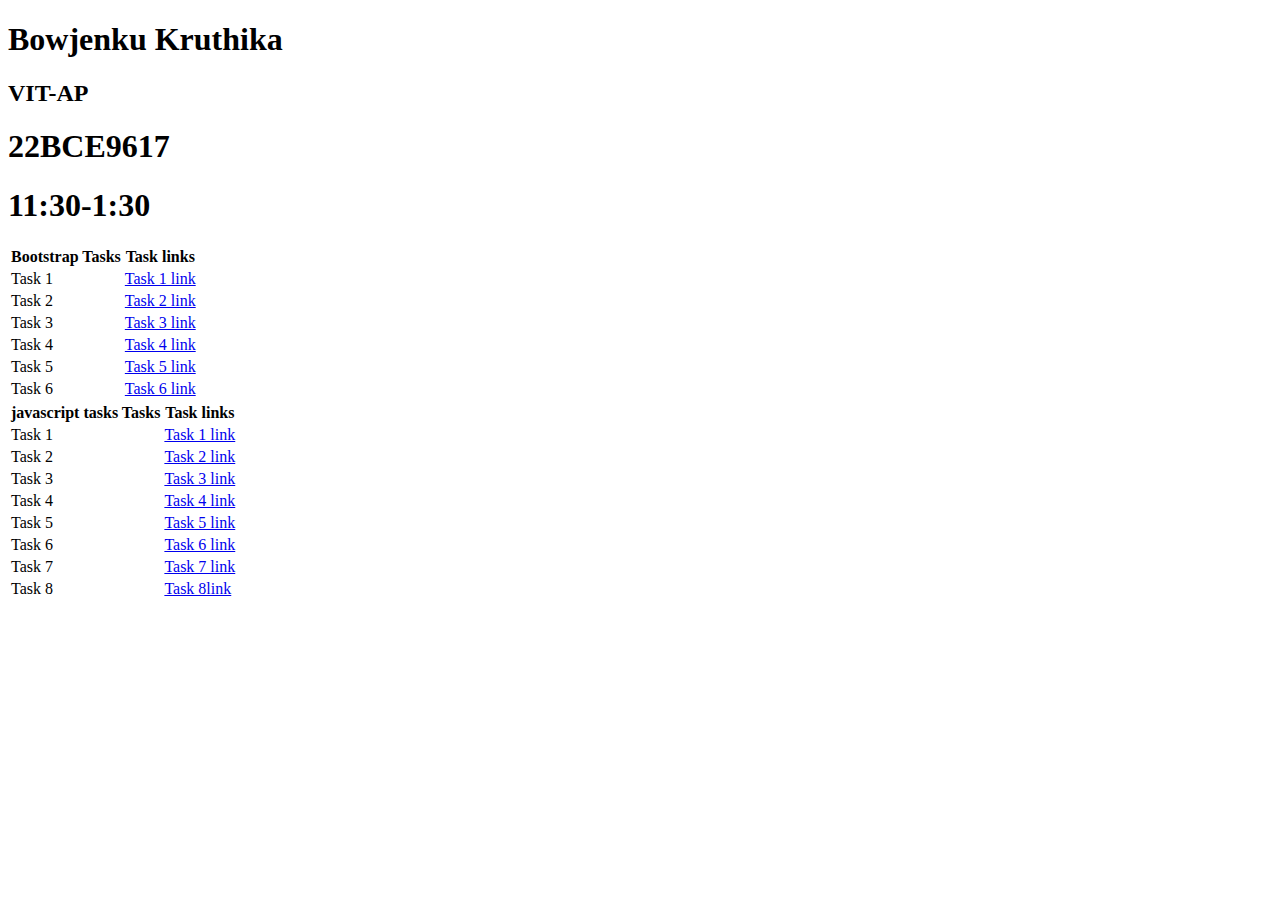
<file: index.html>
<!DOCTYPE html>
<html lang="en">
<head>
    <meta charset="UTF-8">
    <meta name="viewport" content="width=device-width, initial-scale=1.0">
    <title>Document</title>
</head>
<body>
        <h1>Bowjenku Kruthika</h1>
        <h2>VIT-AP</h2>
        <h1>22BCE9617</h1>
        <h1>11:30-1:30</h1>
        <table>
            <tr>
            <th>Bootstrap Tasks </th>
            <th>Task links</th>
            </tr>
            <tr>
                <td>Task 1</td>
                <td><a href="./t1.html">Task 1 link</a></td>
            </tr>
            <tr>
                <td>Task 2</td>
                <td><a href="./t2.html">Task 2 link</a></td>
            </tr>
            <tr>
                <td>Task 3</td>
                <td><a href="./t3.html">Task 3 link</a></td>
            </tr>
            <tr>
                <td>Task 4</td>
                <td><a href="./t4.html">Task 4 link</a></td>
            </tr>
            <tr>
                <td>Task 5 </td>
                <td><a href="./t5.html">Task 5 link</a></td>
            </tr>
            <tr>
                <td>Task 6 </td>
                <td><a href="./t6.html">Task 6 link</a></td>
            </tr>
         </table>
         <table>
            <tr>
            <th>javascript tasks Tasks </th>
            <th>Task links</th>
            </tr>
            <tr>
                <td>Task 1</td>
                <td><a href="./javascript t1.html">Task 1 link</a></td>
            </tr>
            <tr>
                <td>Task 2</td>
                <td><a href="./javascript t2.html.">Task 2 link</a></td>
            </tr>
            <tr>
                <td>Task 3</td>
                <td><a href="./javascript t3.html">Task 3 link</a></td>
            </tr>
            <tr>
                <td>Task 4</td>
                <td><a href="./javascript t4.html">Task 4 link</a></td>
            </tr>
            <tr>
                <td>Task 5 </td>
                <td><a href="./javascript t5.html">Task 5 link</a></td>
            </tr>
            <tr>
                <td>Task 6 </td>
                <td><a href="./javascript t6.html">Task 6 link</a></td>
            </tr>
            <tr>
                <td>Task 7 </td>
                <td><a href="./javascript t7.html">Task 7 link</a></td>
            </tr>
            <tr>
                <td>Task 8</td>
                <td><a href="./javascript t1.html">Task 8link</a></td>
            </tr>
            </table>
         </body>
</file>
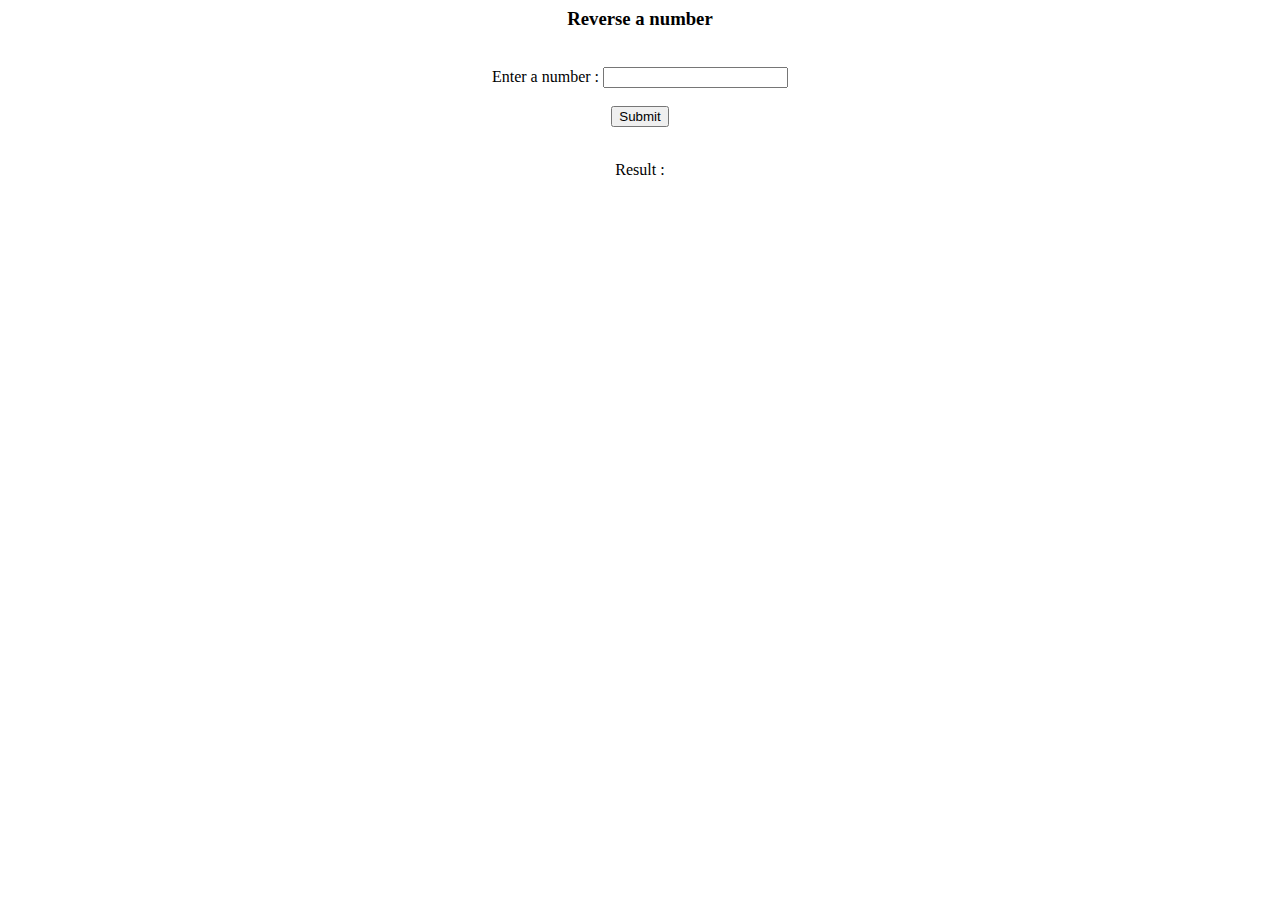
<file: javascript t1.html>
<html lang="en">
<head>
    <meta charset="UTF-8">
    <meta name="viewport" content="width=device-width, initial-scale=1.0">
    <title>JavaScript Task1</title>
    <link href="https://cdn.jsdelivr.net/npm/bootstrap@5.0.2/dist/css/bootstrap.min.css" rel="stylesheet" 
    integrity="sha384-EVSTQN3/azprG1Anm3QDgpJLIm9Nao0Yz1ztcQTwFspd3yD65VohhpuuCOmLASjC" crossorigin="anonymous">
    <script>
        function Reverse(){
            var num=parseInt(document.getElementById("num").value);
            var rev=0;
            while(num>0){
                rev=rev*10+num%10;
                num=parseInt(num/10);
            }
            document.getElementById("ans").innerHTML=parseInt(rev);
        }
    </script>
</head>
<body>
    <center>
        <h3 class="text-center text-dark">Reverse a number</h3>
        <br/>
            <label>Enter a number : </label>
            <input type="number" id="num"/>
            <br/><br/>
            <button onclick="Reverse()" class="btn bg-secondary text-light">Submit</button>
            <br/><br/>
            
            
        <p>Result : <span id="ans"></span></p>
    </center>
</body>
</html>
</file>
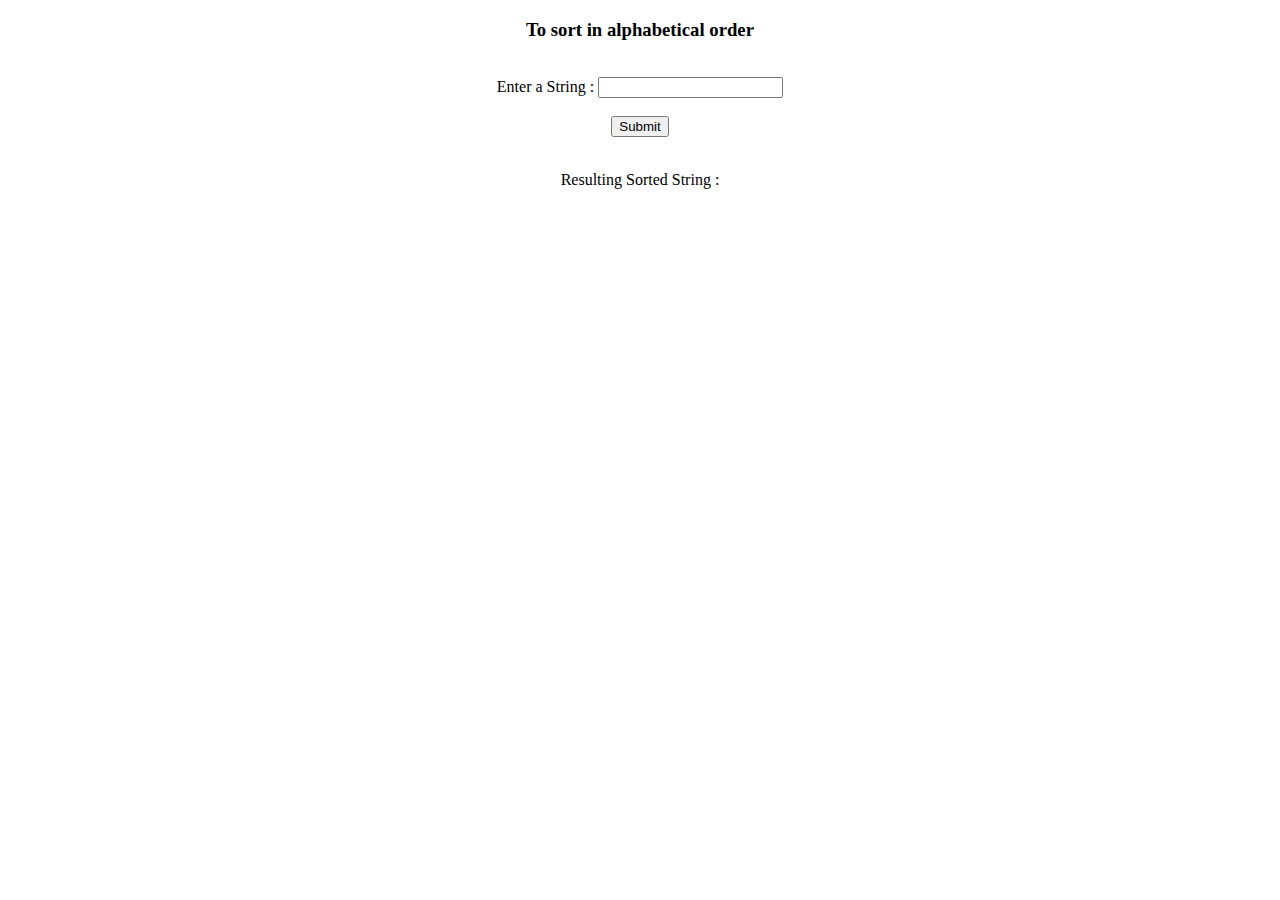
<file: javascript t2.html>
<!DOCTYPE html>
<html lang="en">
<head>
    <meta charset="UTF-8">
    <meta name="viewport" content="width=device-width, initial-scale=1.0">
    <title>JavaScript Task2</title>
    <link href="https://cdn.jsdelivr.net/npm/bootstrap@5.0.2/dist/css/bootstrap.min.css" rel="stylesheet" 
    integrity="sha384-EVSTQN3/azprG1Anm3QDgpJLIm9Nao0Yz1ztcQTwFspd3yD65VohhpuuCOmLASjC" crossorigin="anonymous">
    <script>
        function Sorting(){
            var str=document.getElementById("str").value;
            //All the letter should be be of same type like capitals or small
            document.getElementById("ans").innerHTML=str.split('').sort().join('');
        }
    </script>
</head>
<body>
    <center>
        <h3 class="text-center text-dark">To sort in alphabetical order</h3>
        <br/>
        <label>Enter a String : </label>
        <input type="text" id="str"/>
        <br/><br/>
        <button onclick="Sorting()" class="btn btn-secondary text-light">Submit</button>
        <br/><br>
        <p>Resulting Sorted String : <span id="ans"></span></p>
    </center>
</body>
</html>
</file>
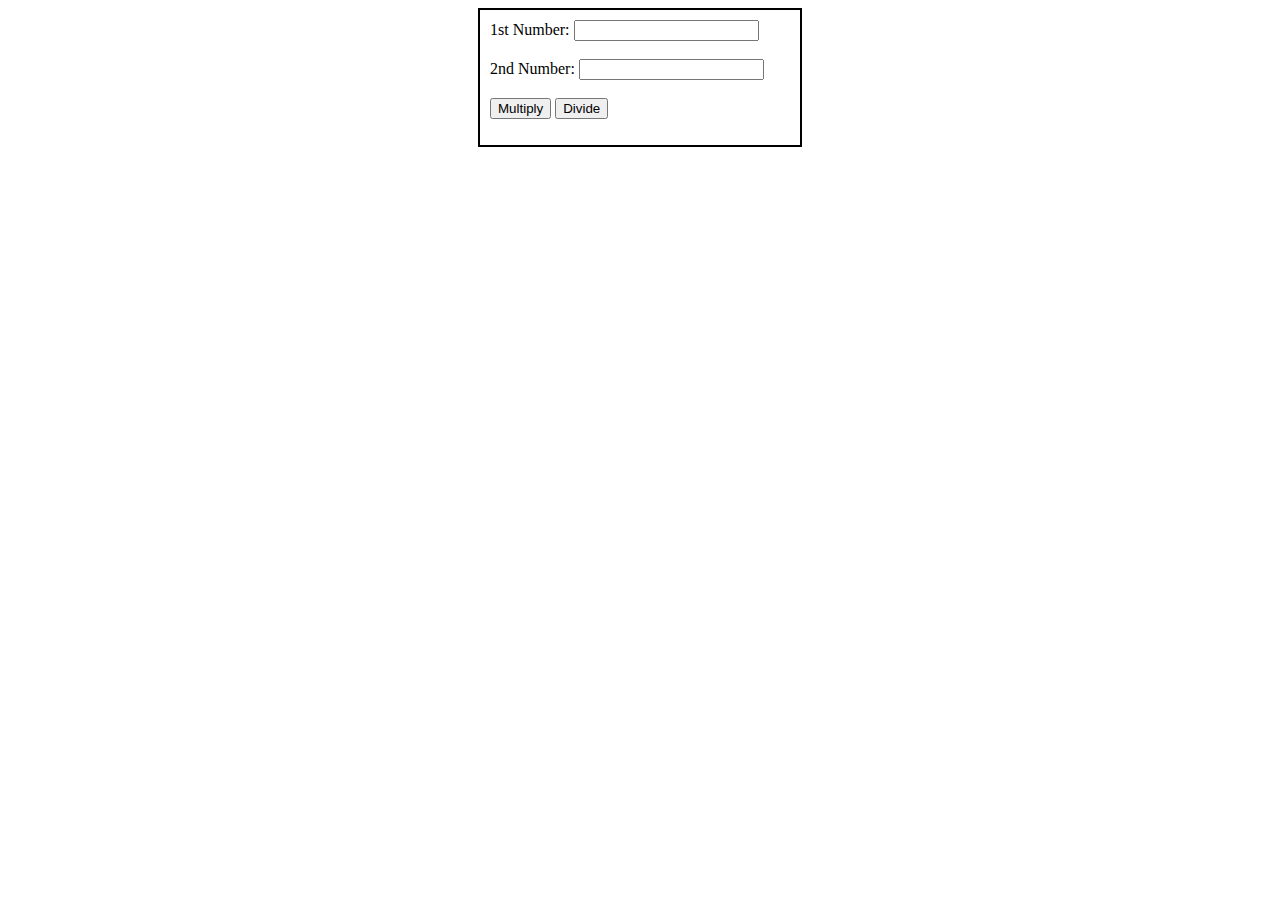
<file: javascript t3.html>
<!DOCTYPE html>
<html lang="en">
<head>
    <meta charset="UTF-8">
    <meta name="viewport" content="width=device-width, initial-scale=1.0">
    <title>Javascript Task-3</title>
</head>
<body>
    <center>
        <div style="width:300px; border:2px; border-style:solid;padding:10px; text-align:left;">
            <label for="firstnum">1st Number:</label>
            <input type="text" id="firstnum" />
            <br><br>
            <label for="secondnum">2nd Number:</label>
            <input type="text" id="secondnum" />
            <br><br>
            <div style="text-align:left">
                <button onclick="multiply()">Multiply</button>
                <button onclick="divide()">Divide</button>
            </div>
            <p id="result"></p>

        </div>
    </center>
    <script>
        function multiply() {
            let firstNumVal = parseInt(document.getElementById("firstnum").value);
            let secondNumVal = parseInt(document.getElementById("secondnum").value);
            document.getElementById("result").innerHTML = "The Result Is:" + firstNumVal * secondNumVal;





        }

        function divide() {
            let firstNumVal = parseInt(document.getElementById("firstnum").value);
            let secondNumVal = parseInt(document.getElementById("secondnum").value);
            document.getElementById("result").innerHTML = "The Result Is: " + firstNumVal / secondNumVal;


        }
    </script>
</body>
</html>
</file>
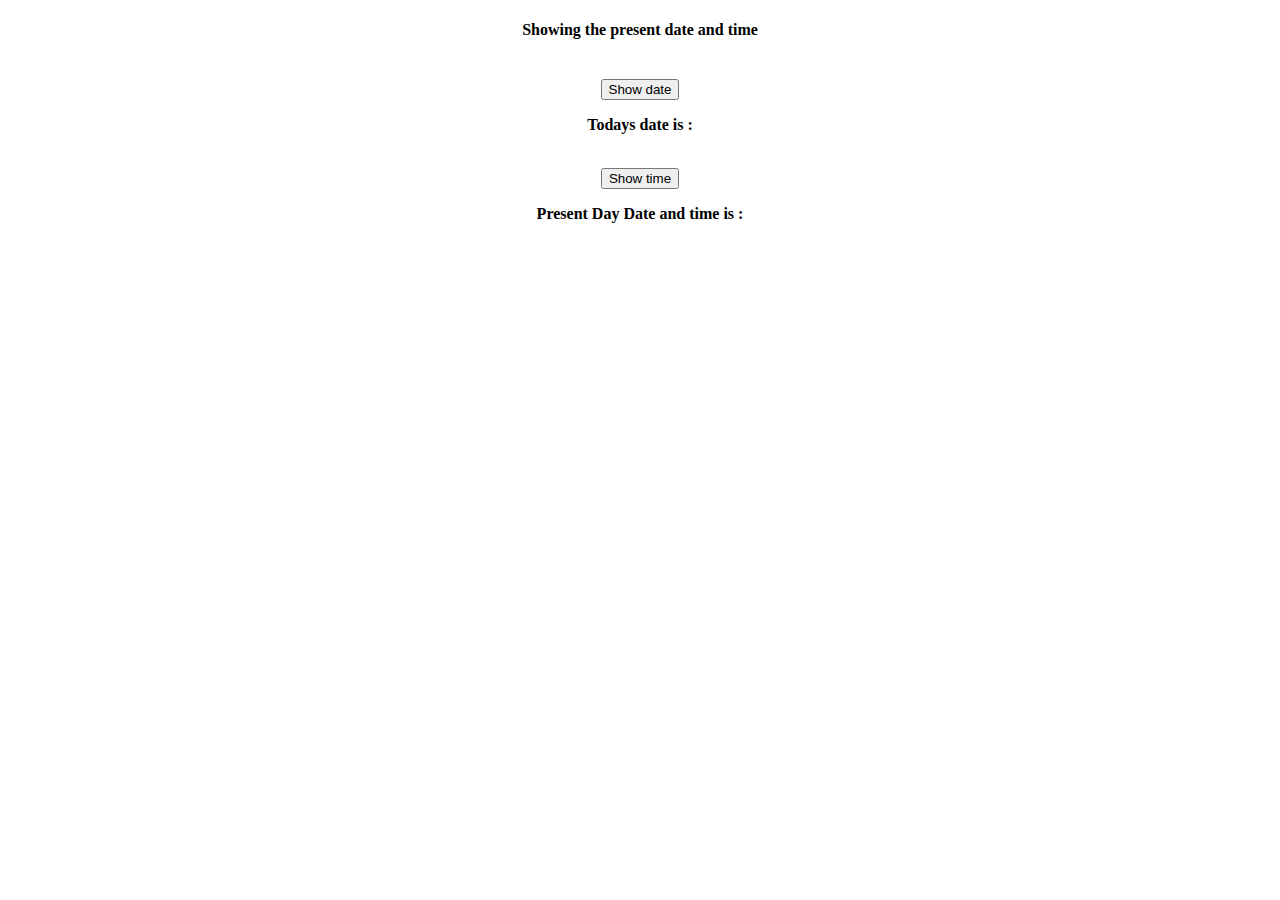
<file: javascript t4.html>
<!DOCTYPE html>
<html lang="en">
<head>
    <meta charset="UTF-8">
    <meta name="viewport" content="width=device-width, initial-scale=1.0">
    <title>Javascript Task4</title>
    <link href="https://cdn.jsdelivr.net/npm/bootstrap@5.0.2/dist/css/bootstrap.min.css" rel="stylesheet" 
    integrity="sha384-EVSTQN3/azprG1Anm3QDgpJLIm9Nao0Yz1ztcQTwFspd3yD65VohhpuuCOmLASjC" crossorigin="anonymous">
    <script>
        function showtime(){
            let date=document.getElementById("showdate");
            date= new Date();
            document.getElementById("time").innerHTML=date;
        }
        function showdate(){
            let date=document.getElementById("showtime");
            date= new Date();
            const months = [
                    "January", "February", 
                    "March", "April", "May", 
                    "June", "July", "August",
                    "September", "October", 
                    "November", "December"
            ];
            document.getElementById("date").innerHTML=date.getDate()+"/"+months[date.getMonth()]+"/"+date.getFullYear();
        }
    </script>
</head>
<body>
    <center>
        <h4 class="text-primary">Showing the present date and time</h4>
        <br/>
        <button onclick="showdate()" id="showdate" class="rounded">Show date</button>
        <p><b>Todays date is : </b><span id="date"></span> </p>
        <br/>
        <button onclick="showtime()" id="showtime" class="rounded">Show time</button>
        <p><b>Present Day Date and time is :</b> <span id="time"></span> </p>
    </center>
</body>
</html>
</file>
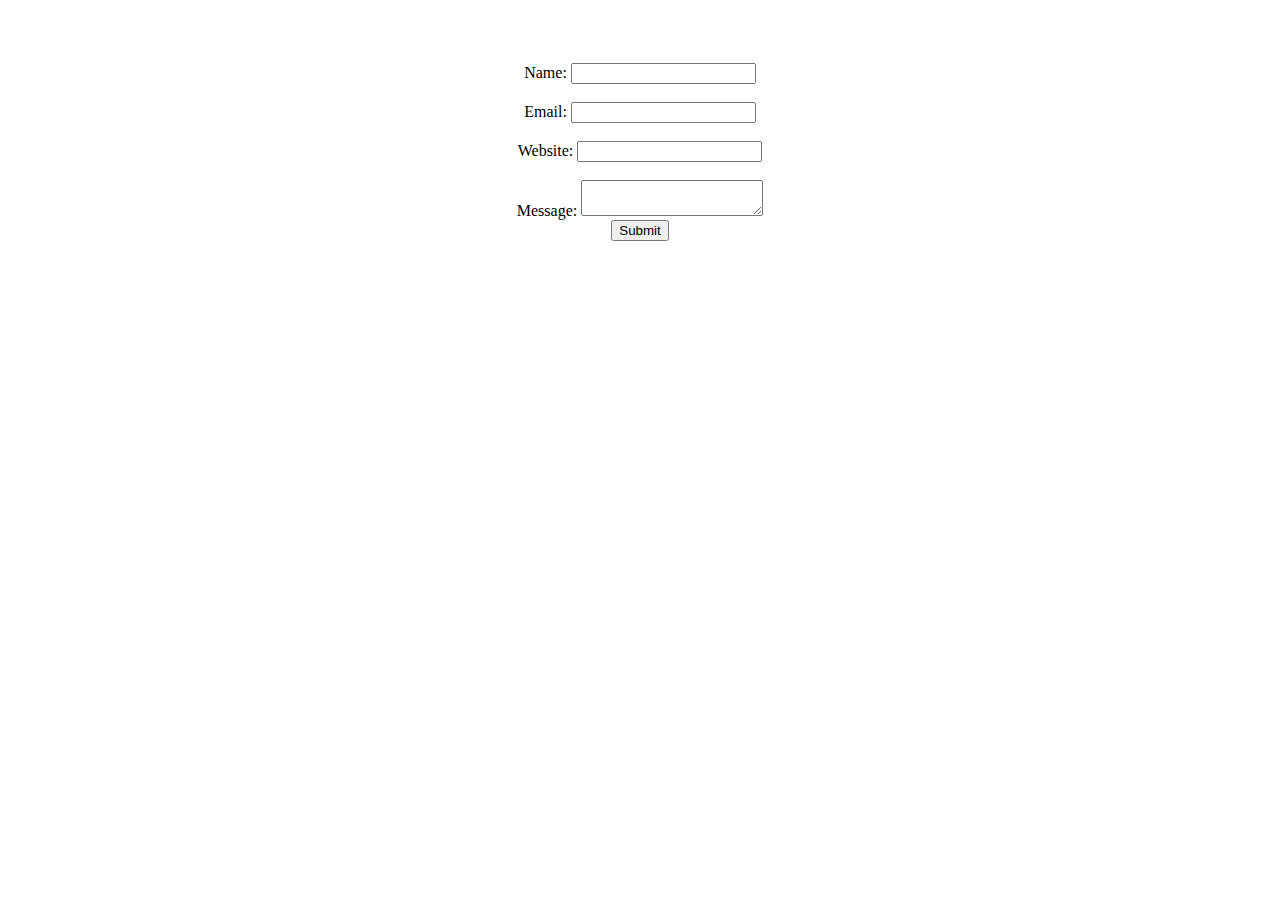
<file: javascript t5.html>
<!DOCTYPE html>
<html lang="en">
<head>
    <meta charset="UTF-8">
    <meta name="viewport" content="width=device-width, initial-scale=1.0">
    <title>Javascript Task5</title>
    <link href="https://cdn.jsdelivr.net/npm/bootstrap@5.0.2/dist/css/bootstrap.min.css" rel="stylesheet" 
    integrity="sha384-EVSTQN3/azprG1Anm3QDgpJLIm9Nao0Yz1ztcQTwFspd3yD65VohhpuuCOmLASjC" crossorigin="anonymous">
    <script>
        function validateForm() {
            let valid = true;
        const nameInput = document.getElementById("name");
            const nameError = document.getElementById("nameError");
            if (nameInput.value === "") {
                nameError.textContent = "This field is required";
                nameInput.style.borderColor = "#e60000";
                valid = false;
            }else {
                nameError.textContent = "";
                nameInput.style.borderColor = "";
            }
            const emailInput = document.getElementById("email");
            const emailError = document.getElementById("emailError");
            if (emailInput.value === "") {
                emailError.textContent = "A valid email address is required";
                emailInput.style.borderColor = "#e60000";
                valid = false;
            }else {
                emailError.textContent = "";
                emailInput.style.borderColor = "";
            }
            const websiteInput = document.getElementById("website");
            const websiteError = document.getElementById("websiteError");
            if (websiteInput.value === "") {
                websiteError.textContent = "A valid url is required";
                websiteInput.style.borderColor = "red";
                valid = false;
            }else {
                websiteError.textContent = "";
                websiteInput.style.borderColor = "";
            }
            const messageInput = document.getElementById("message");
            const messageError = document.getElementById("messageError");
            if (messageInput.value === "") {
                messageError.textContent = "This field is required";
                messageInput.style.borderColor = "red";
                valid = false;
            } else {
                messageError.textContent = "";
                messageInput.style.borderColor = ""; 
            }
            return valid;
    }
    </script>
    <style>
        form{
            margin-top: 5%;
        }
    </style>
</head>
<body>
    <center>
        <form id="myForm" onsubmit="return validateForm()">
            <label for="name">Name:</label>
            <input type="text" id="name" />
            <span id="nameError" class="error-msg"></span>
            <br><br>

            <label for="email">Email:</label>
            <input type="text" id="email">
            <span id="emailError" class="error-msg"></span>
            <br><br>
            
            <label for="website">Website:</label>
            <input type="text" id="website">
            <span id="websiteError" class="error-msg"></span>
            <br><br>            
            
            <label for="message">Message:</label>
            <textarea id="message"></textarea>
            <span id="messageError" class="error-msg"></span>
            <br>
            <input type="submit" value="Submit">
        </form>
    </center>
</body>
</html>
</file>
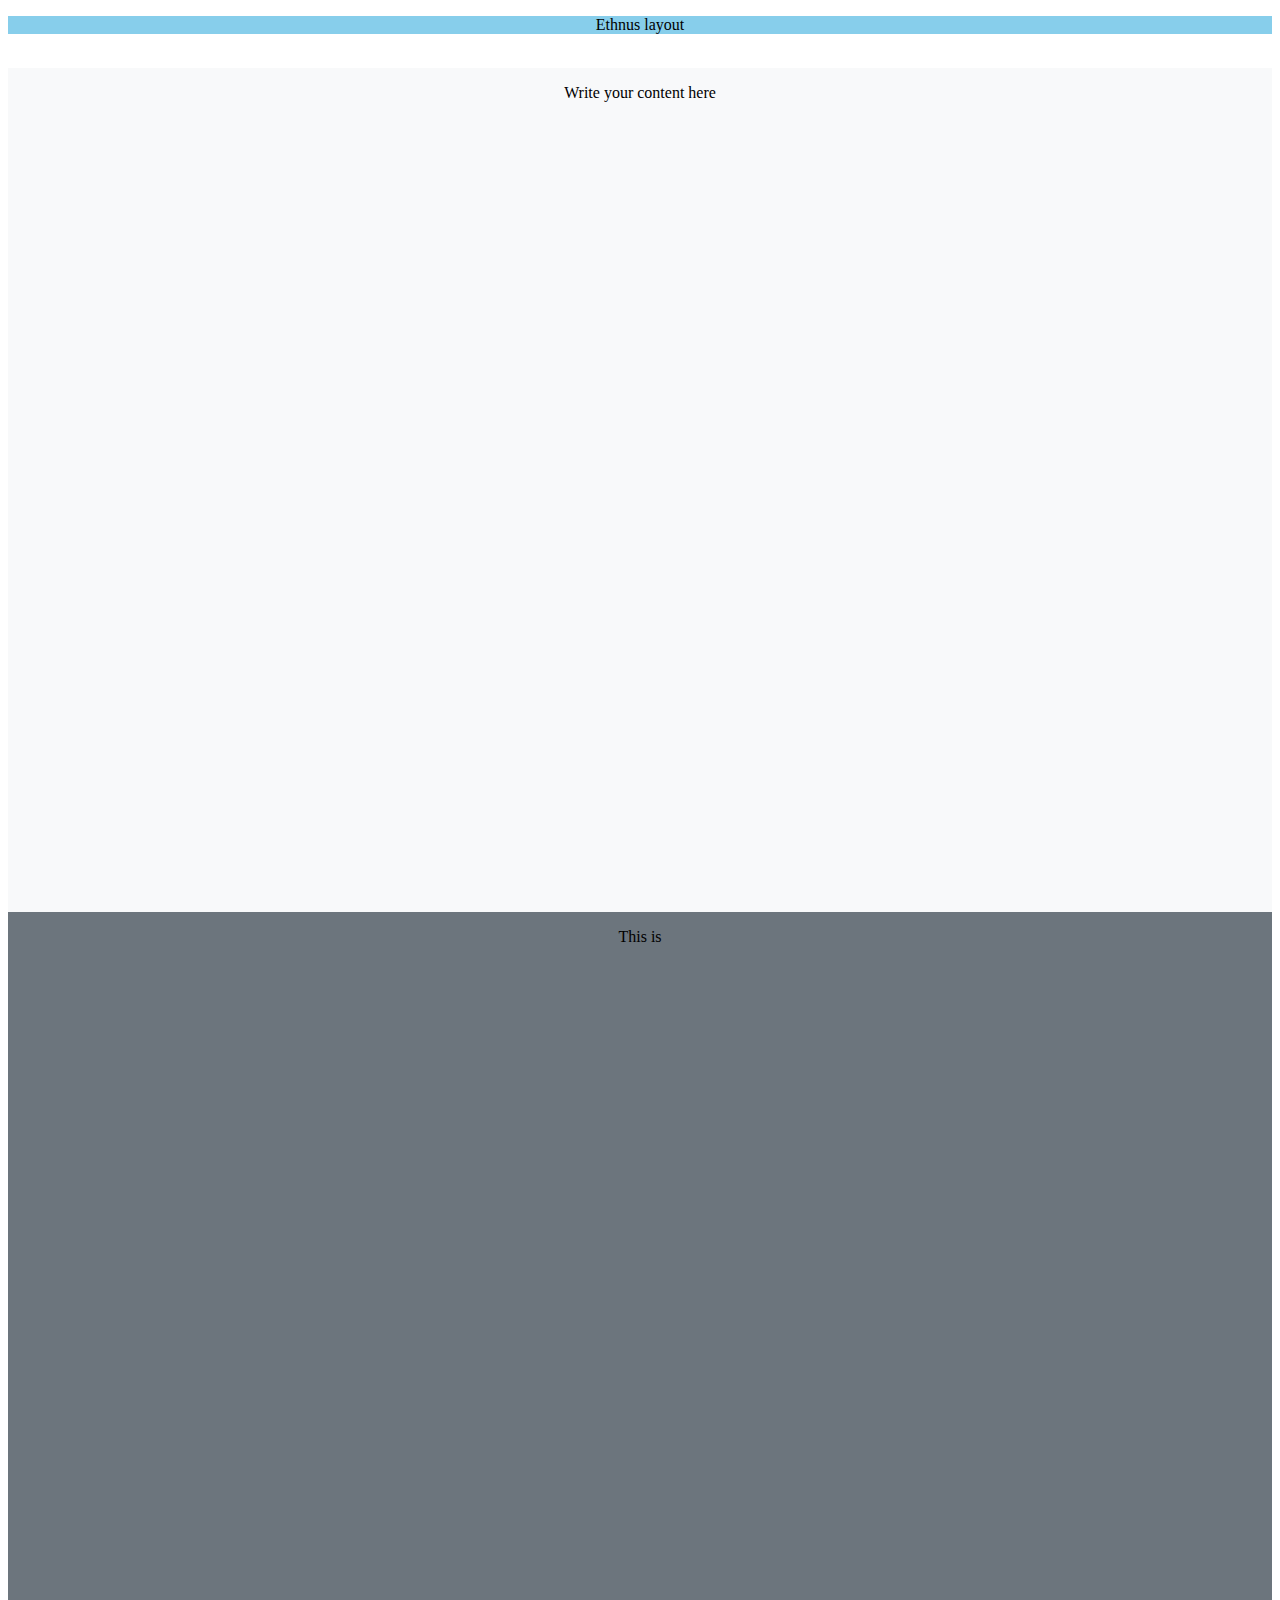
<file: t1.html>
<!DOCTYPE html>
<html lang="en">
    <head>
        <meta charset="UTF-8">
        <meta http-equiv="X-UA-Compatible" content="IE=edge">
        <link href="https://cdn.jsdelivr.net/npm/bootstrap@5.0.2/dist/css/bootstrap.min.css" rel="stylesheet" integrity="sha384-EVSTQN3/azprG1Anm3QDgpJLIm9Nao0Yz1ztcQTwFspd3yD65VohhpuuCOmLASjC" crossorigin="anonymous">
        <meta name="viewport" content="width=device-width,initial-scale=1.0">
    </head>
    <body>
        
        <nav class="navbar">
            <div class="container-fluid" style="background-color:skyblue;">
                <p ><center>Ethnus layout</center><p>
            </div>
             <div class="nav container-fluid navbar-expand-lg bg-secondary">
                <a href="" class="nav-link" style="color:white">HOME</a>
                <a href="" class="nav-link" style="color:white">MENU</a>
                <a href="" class="nav-link" style="color:white">ABOUT</a>
                <a href="" class="nav-link" style="color:white">CONTACT</a>
                <a class="nav-link mx-5 ms-auto " style="color:white" href="#">SignUp</a>
                <a class="nav-link ml-auto" style="color:white" href="#">LogIn</a>
            </div>
       
        </nav>
        
        <div class="container-fluid">
            <div class="row no-gutters" >
            
                <div class="col-lg-10  " style="background-color:#f8f9fa  ;height:calc(100vh - 56px) ;overflow-y: auto;">
                    <p ><center>Write your content here</center><p>
                </div>
                
                <div class="col-lg-2 " style="background-color:#6c757d ;height:calc(100vh - 56px);overflow-y: auto">
                    <p ><center>This is</center></p>
                </div>
            </div>
        </div>

    </body>
</html>
</file>
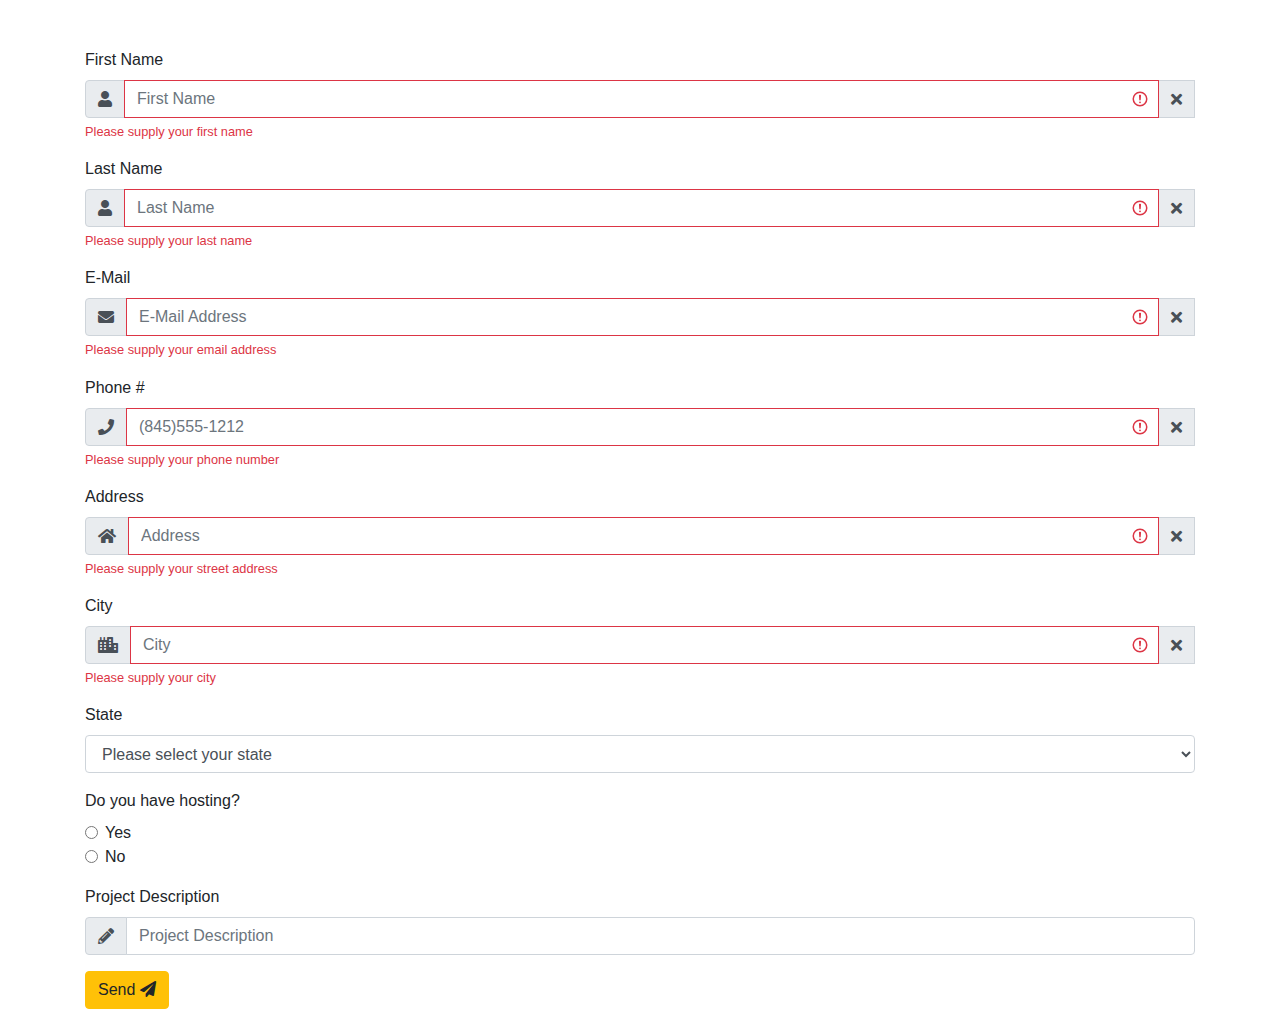
<file: t5.html>
<!DOCTYPE html>
<html lang="en">
<head>
  <meta charset="UTF-8">
  <meta name="viewport" content="width=device-width, initial-scale=1.0">
  <title>Bootstrap Task 5</title>
  <link rel="stylesheet" href="https://stackpath.bootstrapcdn.com/bootstrap/4.5.2/css/bootstrap.min.css">
  <link rel="stylesheet" href="https://cdnjs.cloudflare.com/ajax/libs/font-awesome/5.15.3/css/all.min.css">
  <style>
    .invalid-feedback {
      display: block;
    }
    .form-control.is-invalid + .invalid-feedback {
      display: block;
    }
  </style>
</head>
<body>
  <div class="container mt-5">
    <form>
      <div class="form-group">
        <label for="firstName">First Name</label>
        <div class="input-group">
          <div class="input-group-prepend">
            <span class="input-group-text"><i class="fas fa-user"></i></span>
          </div>
          <input type="text" class="form-control is-invalid" id="firstName" placeholder="First Name">
          <div class="input-group-append">
            <span class="input-group-text"><i class="fas fa-times"></i></span>
          </div>
          <div class="invalid-feedback">Please supply your first name</div>
        </div>
      </div>
      <div class="form-group">
        <label for="lastName">Last Name</label>
        <div class="input-group">
          <div class="input-group-prepend">
            <span class="input-group-text"><i class="fas fa-user"></i></span>
          </div>
          <input type="text" class="form-control is-invalid" id="lastName" placeholder="Last Name">
          <div class="input-group-append">
            <span class="input-group-text"><i class="fas fa-times"></i></span>
          </div>
          <div class="invalid-feedback">Please supply your last name</div>
        </div>
      </div>
      <div class="form-group">
        <label for="email">E-Mail</label>
        <div class="input-group">
          <div class="input-group-prepend">
            <span class="input-group-text"><i class="fas fa-envelope"></i></span>
          </div>
          <input type="email" class="form-control is-invalid" id="email" placeholder="E-Mail Address">
          <div class="input-group-append">
            <span class="input-group-text"><i class="fas fa-times"></i></span>
          </div>
          <div class="invalid-feedback">Please supply your email address</div>
        </div>
      </div>
      <div class="form-group">
        <label for="phone">Phone #</label>
        <div class="input-group">
          <div class="input-group-prepend">
            <span class="input-group-text"><i class="fas fa-phone"></i></span>
          </div>
          <input type="text" class="form-control is-invalid" id="phone" placeholder="(845)555-1212">
          <div class="input-group-append">
            <span class="input-group-text"><i class="fas fa-times"></i></span>
          </div>
          <div class="invalid-feedback">Please supply your phone number</div>
        </div>
      </div>
      <div class="form-group">
        <label for="address">Address</label>
        <div class="input-group">
          <div class="input-group-prepend">
            <span class="input-group-text"><i class="fas fa-home"></i></span>
          </div>
          <input type="text" class="form-control is-invalid" id="address" placeholder="Address">
          <div class="input-group-append">
            <span class="input-group-text"><i class="fas fa-times"></i></span>
          </div>
          <div class="invalid-feedback">Please supply your street address</div>
        </div>
      </div>
      <div class="form-group">
        <label for="city">City</label>
        <div class="input-group">
          <div class="input-group-prepend">
            <span class="input-group-text"><i class="fas fa-city"></i></span>
          </div>
          <input type="text" class="form-control is-invalid" id="city" placeholder="City">
          <div class="input-group-append">
            <span class="input-group-text"><i class="fas fa-times"></i></span>
          </div>
          <div class="invalid-feedback">Please supply your city</div>
        </div>
      </div>
      <div class="form-group">
        <label for="state">State</label>
        <select class="form-control" id="state">
          <option>Please select your state</option>
          <option>State 1</option>
          <option>State 2</option>
          <option>State 3</option>
        </select>
      </div>
      <div class="form-group">
        <label>Do you have hosting?</label>
        <div class="form-check">
          <input class="form-check-input" type="radio" name="hosting" id="hostingYes" value="yes">
          <label class="form-check-label" for="hostingYes">Yes</label>
        </div>
        <div class="form-check">
          <input class="form-check-input" type="radio" name="hosting" id="hostingNo" value="no">
          <label class="form-check-label" for="hostingNo">No</label>
        </div>
      </div>
      <div class="form-group">
        <label for="projectDescription">Project Description</label>
        <div class="input-group">
          <div class="input-group-prepend">
            <span class="input-group-text"><i class="fas fa-pencil-alt"></i></span>
          </div>
          <input type="text" class="form-control" id="projectDescription" placeholder="Project Description">
        </div>
      </div>
      <button type="submit" class="btn btn-warning">Send <i class="fas fa-paper-plane"></i></button>
    </form>
  </div>

  <script src="https://code.jquery.com/jquery-3.5.1.slim.min.js"></script>
  <script src="https://cdn.jsdelivr.net/npm/@popperjs/core@2.5.2/dist/umd/popper.min.js"></script>
  <script src="https://stackpath.bootstrapcdn.com/bootstrap/4.5.2/js/bootstrap.min.js"></script>
</body>
</html>
</file>
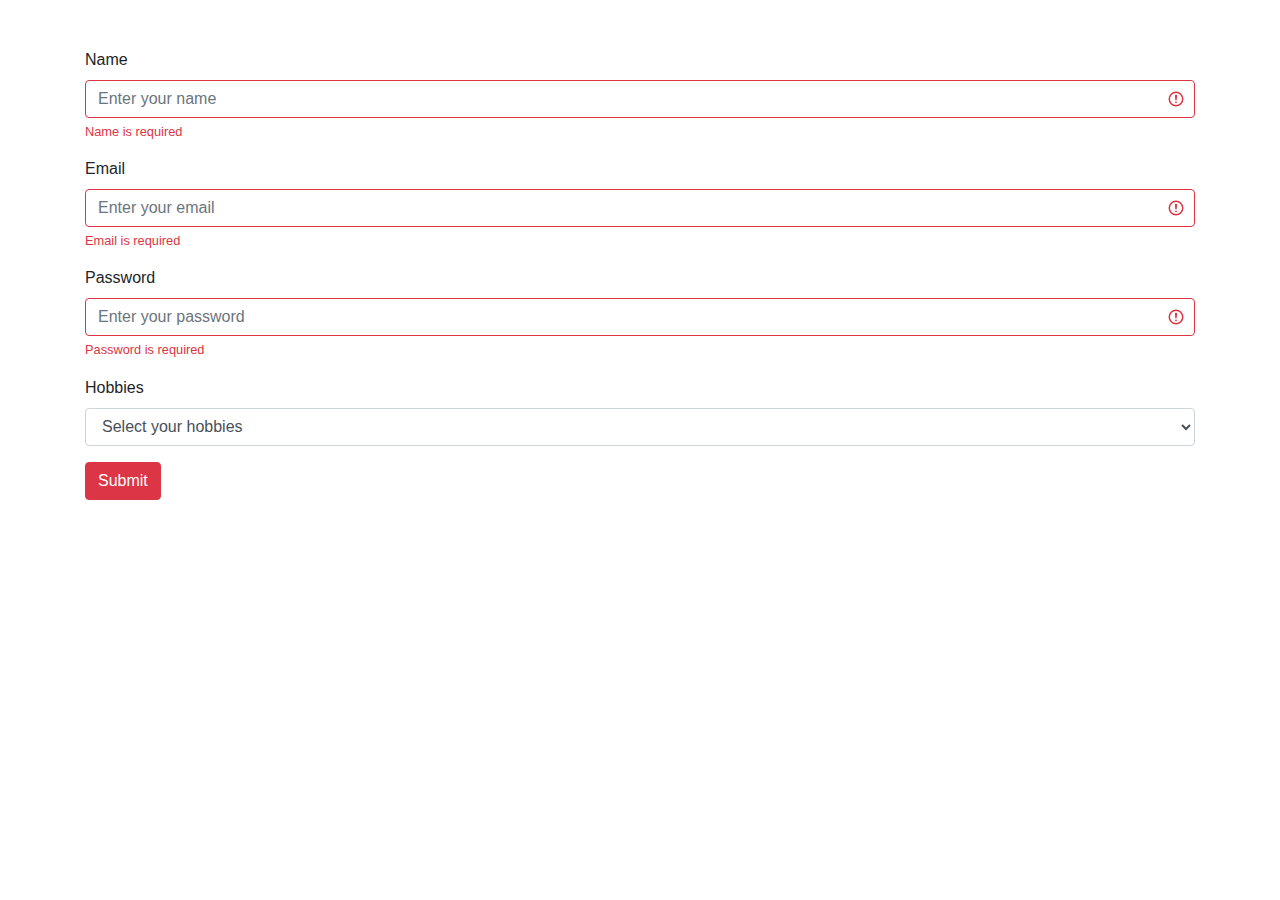
<file: t6.html>
<!DOCTYPE html>
<html lang="en">
<head>
  <meta charset="UTF-8">
  <meta name="viewport" content="width=device-width, initial-scale=1.0">
  <title>Bootstrap Task 6</title>
  <link rel="stylesheet" href="https://stackpath.bootstrapcdn.com/bootstrap/4.5.2/css/bootstrap.min.css">
  <style>
    .invalid-feedback {
      display: block;
    }
  </style>
</head>
<body>
  <div class="container mt-5">
    <form>
      <div class="form-group">
        <label for="name">Name</label>
        <input type="text" class="form-control is-invalid" id="name" placeholder="Enter your name">
        <div class="invalid-feedback">Name is required</div>
      </div>
      <div class="form-group">
        <label for="email">Email</label>
        <input type="email" class="form-control is-invalid" id="email" placeholder="Enter your email">
        <div class="invalid-feedback">Email is required</div>
      </div>
      <div class="form-group">
        <label for="password">Password</label>
        <input type="password" class="form-control is-invalid" id="password" placeholder="Enter your password">
        <div class="invalid-feedback">Password is required</div>
      </div>
      <div class="form-group">
        <label for="hobbies">Hobbies</label>
        <select class="form-control" id="hobbies">
          <option>Select your hobbies</option>
          <option>Reading</option>
          <option>Traveling</option>
          <option>Cooking</option>
        </select>
      </div>
      <button type="submit" class="btn btn-danger">Submit</button>
    </form>
  </div>

  <script src="https://code.jquery.com/jquery-3.5.1.slim.min.js"></script>
  <script src="https://cdn.jsdelivr.net/npm/@popperjs/core@2.5.2/dist/umd/popper.min.js"></script>
  <script src="https://stackpath.bootstrapcdn.com/bootstrap/4.5.2/js/bootstrap.min.js"></script>
</body>
</html>
</file>
